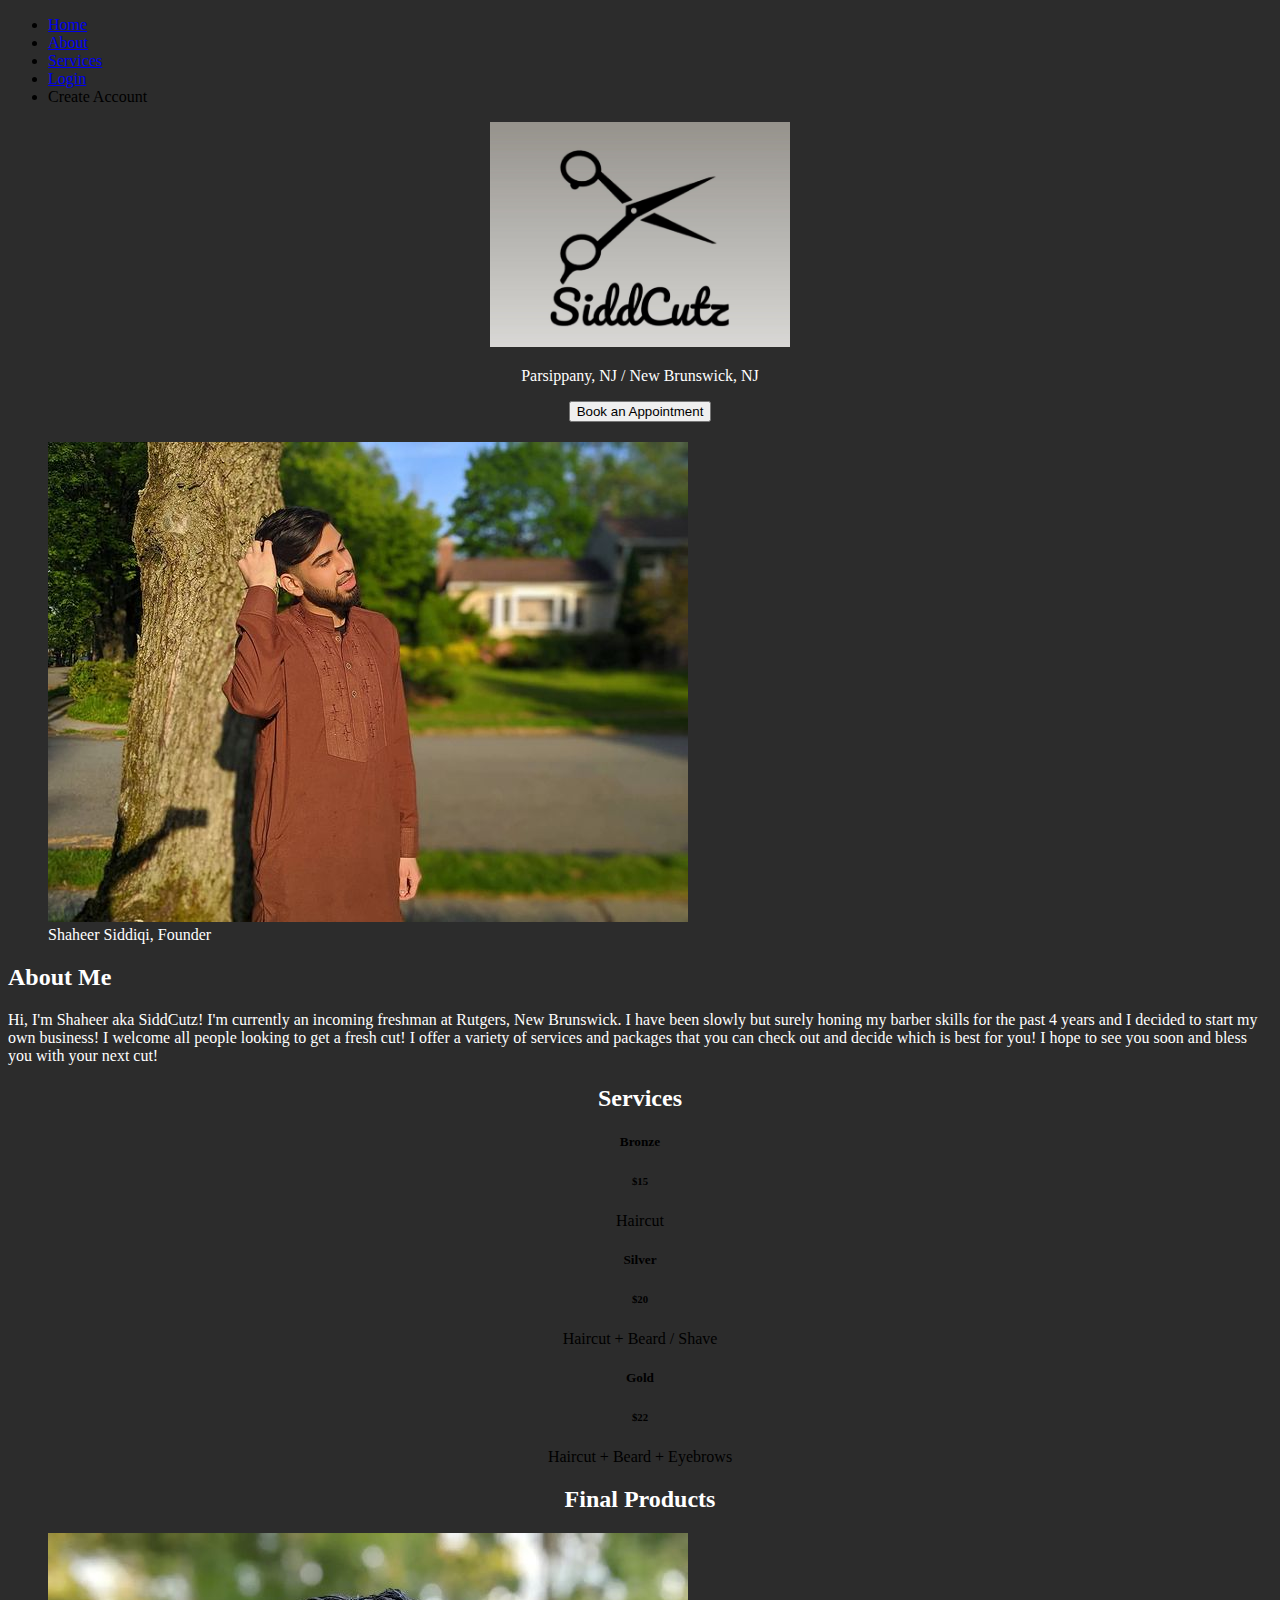
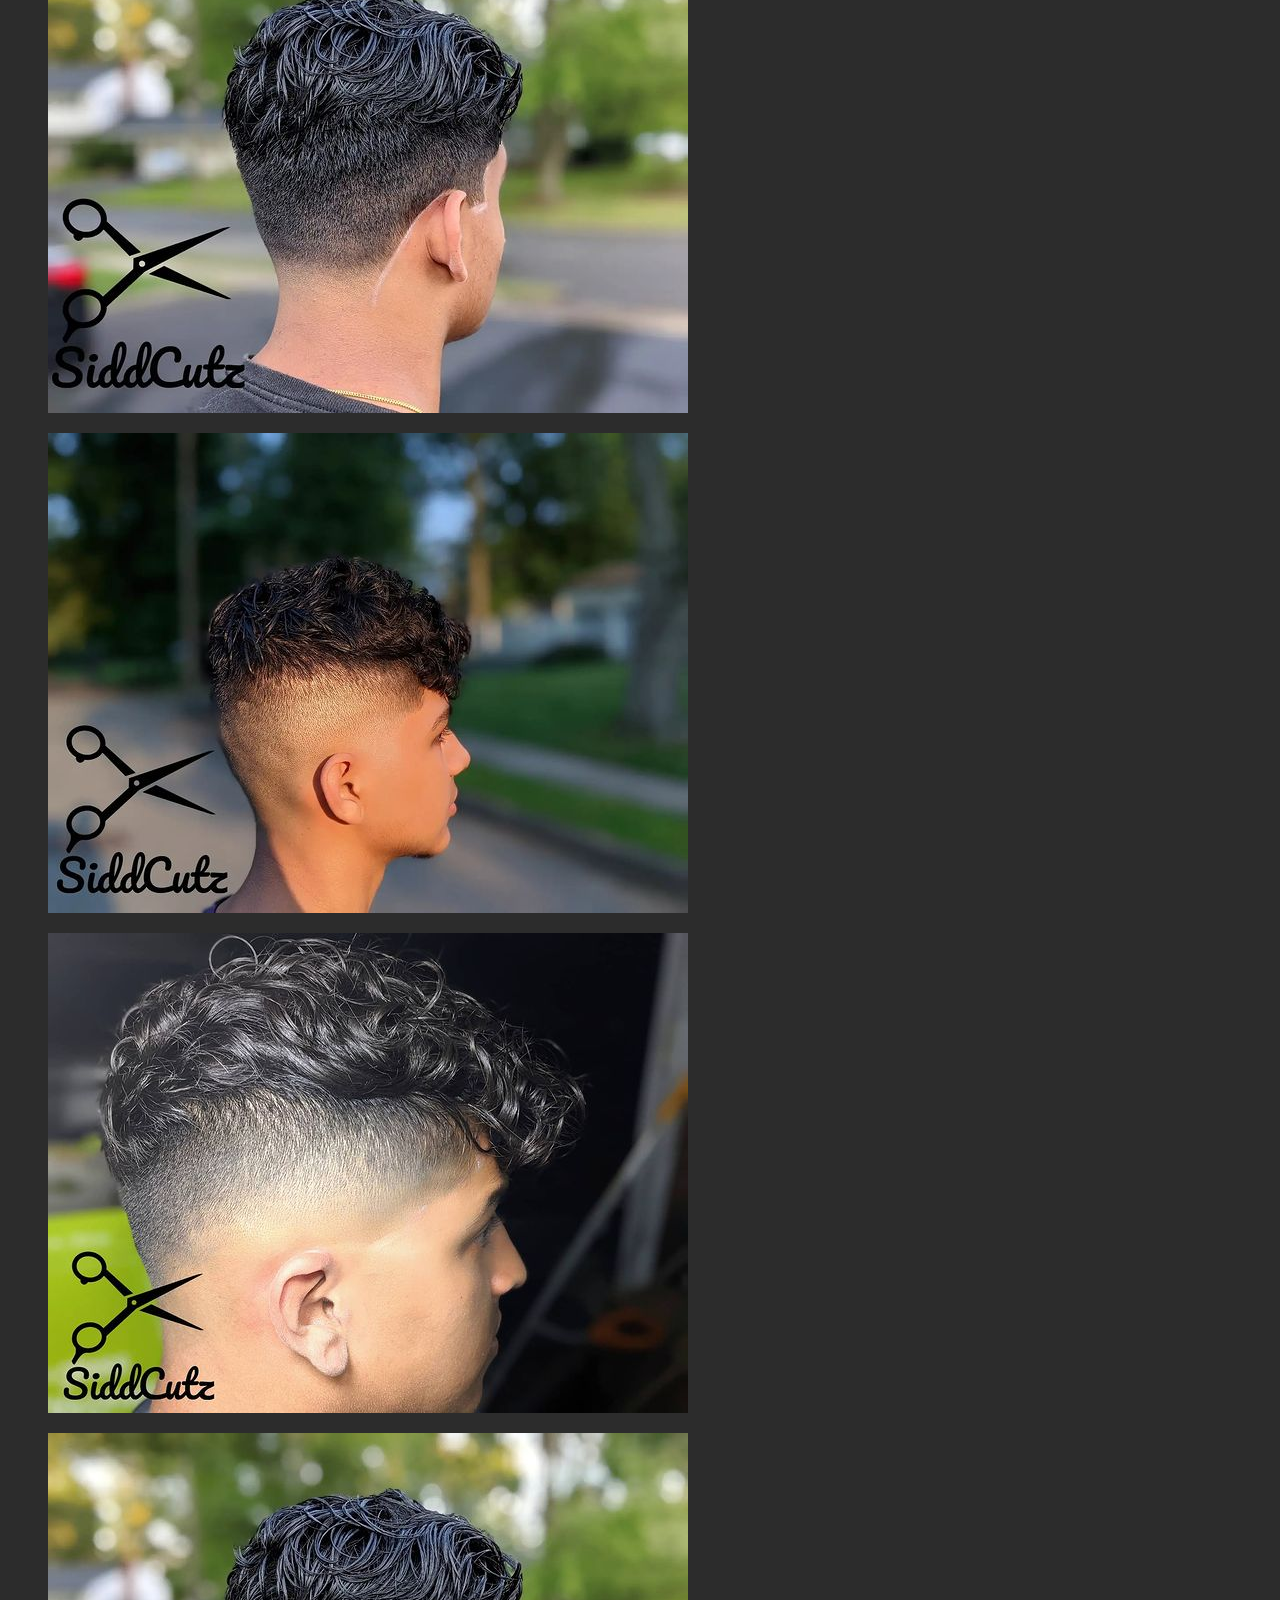
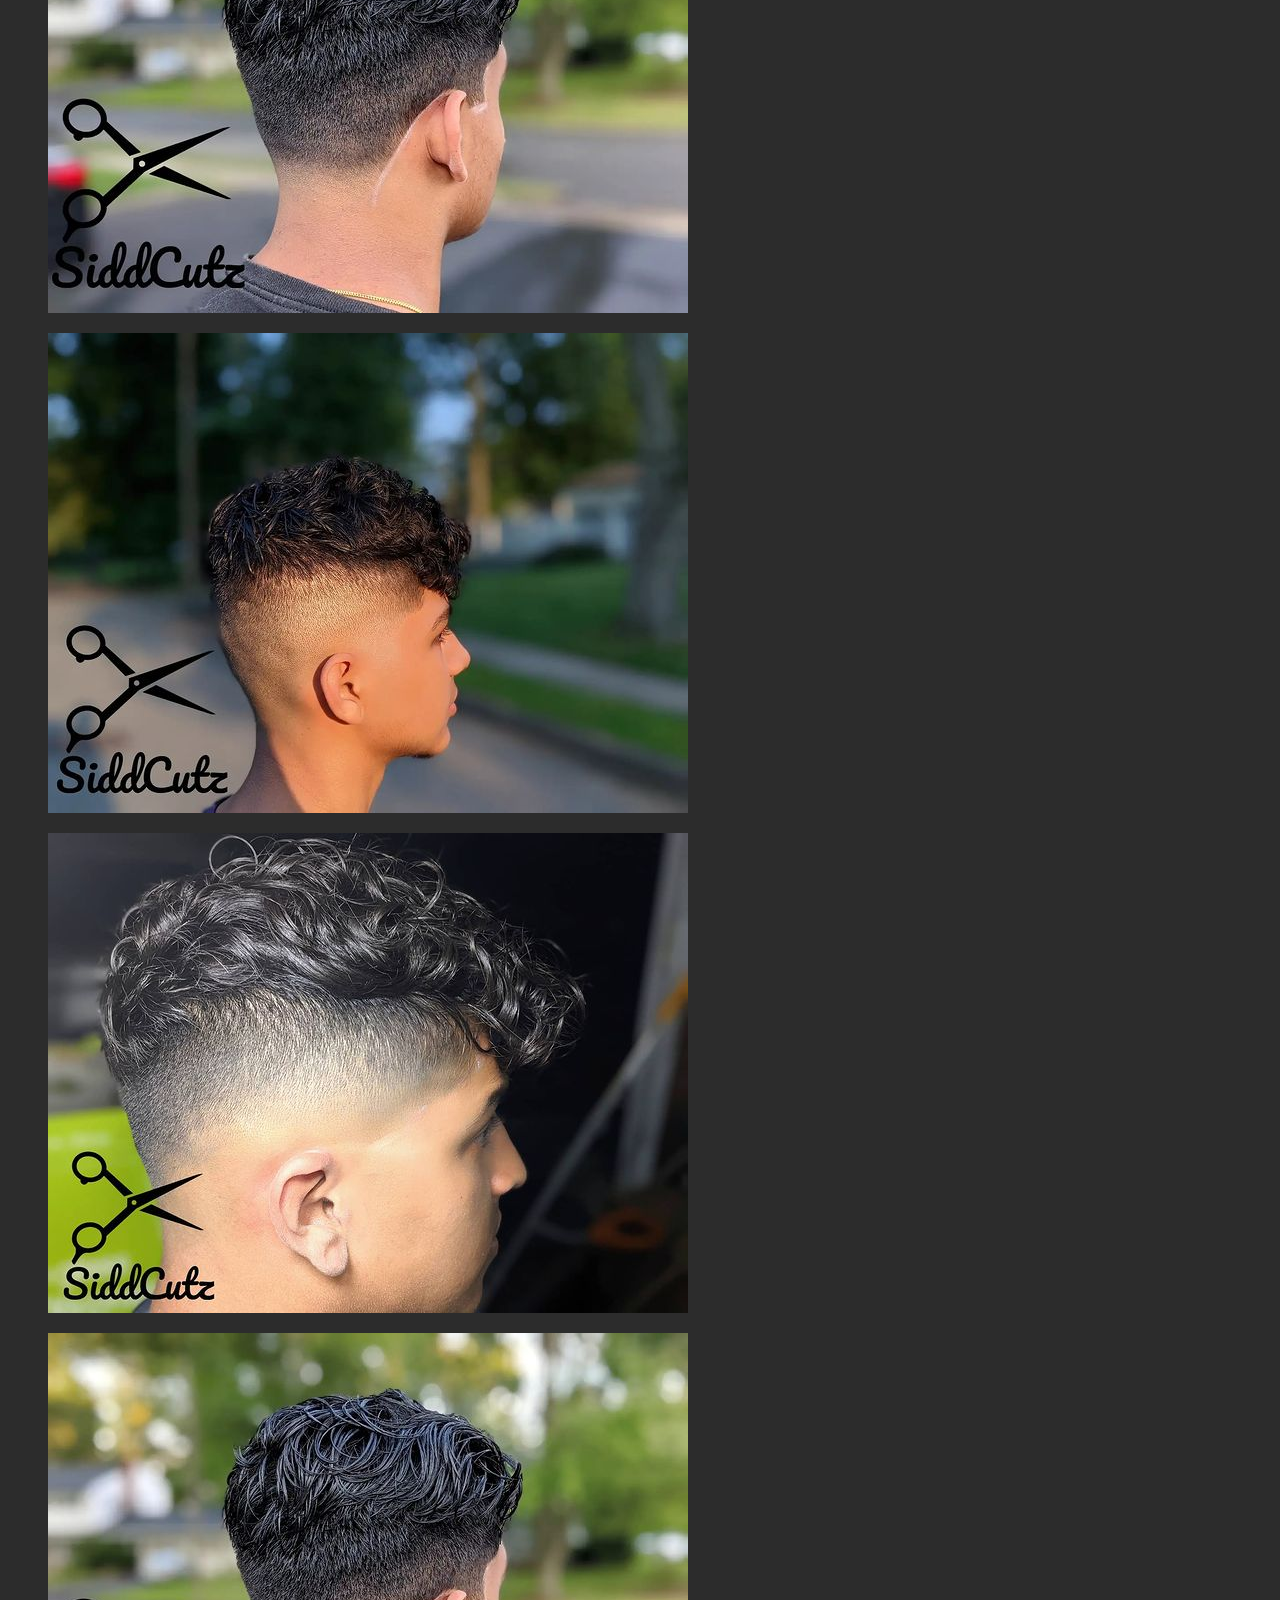
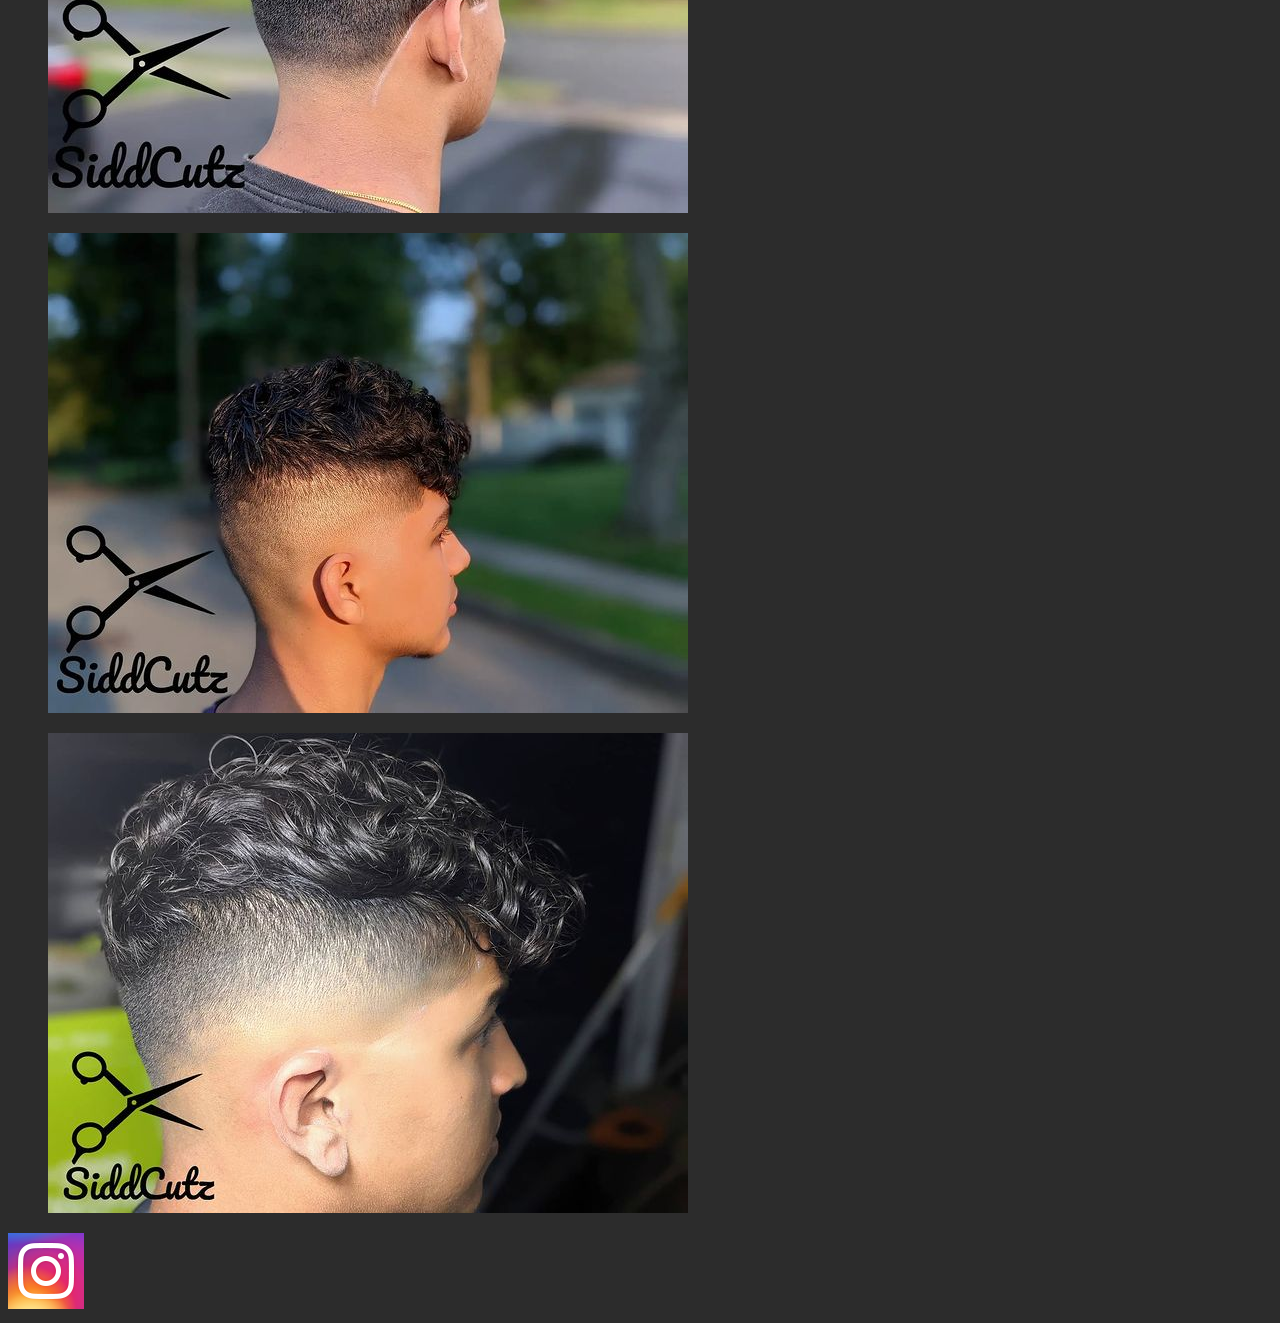
<file: index.html>
<!DOCTYPE html>
<html>

<head>
    <!-- <link rel="stylesheet" href="styles.css"> -->
    <link href="https://cdn.jsdelivr.net/npm/bootstrap@5.2.0/dist/css/bootstrap.min.css" rel="stylesheet"
        integrity="sha384-gH2yIJqKdNHPEq0n4Mqa/HGKIhSkIHeL5AyhkYV8i59U5AR6csBvApHHNl/vI1Bx" crossorigin="anonymous">
    <meta charset="utf-8">
</head>

<body style="background-color: rgb(44, 44, 44);">

    <!-- Nav bar -->
    <ul class="nav justify-content-center">
        <li class="nav-item">
            <a class="nav-link active" href="index.html">Home</a>
        </li>
        <li class="nav-item">
            <a class="nav-link" href="#about">About</a>
        </li>
        <li class="nav-item">
            <a class="nav-link" href="#services">Services</a>
        </li>
        <li class="nav-item">
            <a class="nav-link" href="login.php">Login</a>
        </li>
        <li class="nav-item">
            <a class="nav-link disabled">Create Account</a>
        </li>
    </ul>

    <!-- Introduction -->
    <div style="text-align: center; margin-top: 10px; color: white;">
        <img src="imgs/SiddCutz2.jpeg" alt="SiddCutz" width="300">
        <p>
            Parsippany, NJ / New Brunswick, NJ
        </p>
        <button class="btn btn-danger" onclick="location.href = 'bookAptmt.php'">Book an Appointment</button>
    </div>

    <!-- About me - picture on the left and description on the right -->
    <div class="container text-center" id="about" style="margin-top: 20px; color: white;">
        <div class="row justify-content-center align-items-center">
            <div class="col-5">
                <figure class="figure">
                    <img src="imgs/shaheer.jpg" class="figure-img img-fluid rounded" alt="Shaheer">
                    <figcaption class="figure-caption">Shaheer Siddiqi, Founder</figcaption>
                </figure>
            </div>
            <div class="col-5" style="justify-content: center; align-items: center;">
                <h2 class="display-6">About Me</h2>
                <p class="lead mb-4">Hi, I'm Shaheer aka SiddCutz! I'm currently an incoming freshman at Rutgers,
                    New
                    Brunswick. I have
                    been
                    slowly but surely honing my barber skills for the past 4 years and I decided to start my own
                    business! I
                    welcome all people looking to get a fresh cut! I offer a variety of services and packages that you
                    can
                    check out and decide which is best for you! I hope to see you soon and bless you with your next cut!
                </p>
            </div>
        </div>
    </div>

    <!-- Services - Make a card for each one -->
    <div class="div" id="services" style="margin-top: 20px; text-align: center;">
        <h2 class="display-6" style="color: white">Services</h2>
        <div class="row justify-content-center align-items-wrap">
            <div class="col-3">
                <div class="card">
                    <div class="card-body">
                        <h5 class="card-title">Bronze</h5>
                        <h6 class="card-subtitle mb-2 text-muted">$15</h6>
                        <p class="card-text">Haircut</p>
                    </div>
                </div>
            </div>
            <div class="col-3">
                <div class="card">
                    <div class="card-body">
                        <h5 class="card-title">Silver</h5>
                        <h6 class="card-subtitle mb-2 text-muted">$20</h6>
                        <p class="card-text">Haircut + Beard / Shave</p>
                    </div>
                </div>
            </div>
            <div class="col-3">
                <div class="card">
                    <div class="card-body">
                        <h5 class="card-title">Gold</h5>
                        <h6 class="card-subtitle mb-2 text-muted">$22</h6>
                        <p class="card-text">Haircut + Beard + Eyebrows</p>
                    </div>
                </div>
            </div>
        </div>
    </div>

    <!-- Media - show pictures + link social media -->
    <div class="div">
        <h2 class="display-6" style="margin-top: 20px; color: white; text-align: center;">Final Products</h2>
        <div class="row justify-content-center align-items-center">

            <div class="col-3">
                <figure class="figure"><img src="imgs/hc1.jpg" class="figure-img img-fluid rounded" alt="Haircut 1">
                </figure>
            </div>
            <div class="col-3">
                <figure class="figure"><img src="imgs/hc2.jpg" class="figure-img img-fluid rounded" alt="Haircut 2">
                </figure>
            </div>
            <div class="col-3">
                <figure class="figure"><img src="imgs/hc3.jpg" class="figure-img img-fluid rounded" alt="Haircut 3">
                </figure>
            </div>
        </div>
        <div class="row justify-content-center align-items-center">
            <div class="col-3">
                <figure class="figure"><img src="imgs/hc1.jpg" class="figure-img img-fluid rounded" alt="Haircut 1">
                </figure>
            </div>
            <div class="col-3">
                <figure class="figure"><img src="imgs/hc2.jpg" class="figure-img img-fluid rounded" alt="Haircut 2">
                </figure>
            </div>
            <div class="col-3">
                <figure class="figure"><img src="imgs/hc3.jpg" class="figure-img img-fluid rounded" alt="Haircut 3">
                </figure>
            </div>
        </div>
        <div class="row justify-content-center align-items-center">
            <div class="col-3">
                <figure class="figure"><img src="imgs/hc1.jpg" class="figure-img img-fluid rounded" alt="Haircut 1">
                </figure>
            </div>
            <div class="col-3">
                <figure class="figure"><img src="imgs/hc2.jpg" class="figure-img img-fluid rounded" alt="Haircut 2">
                </figure>
            </div>
            <div class="col-3">
                <figure class="figure"><img src="imgs/hc3.jpg" class="figure-img img-fluid rounded" alt="Haircut 3">
                </figure>
            </div>
        </div>
        <div class="row justify-content-center">
            <div class="col-1" style="margin-top: 10px; margin-bottom: 10px;">
                <a href="https://www.instagram.com/siddcutz/"><img class="icon" src="imgs/ig.png"></a>
            </div>
        </div>

    </div>

</body>

</html>
</file>
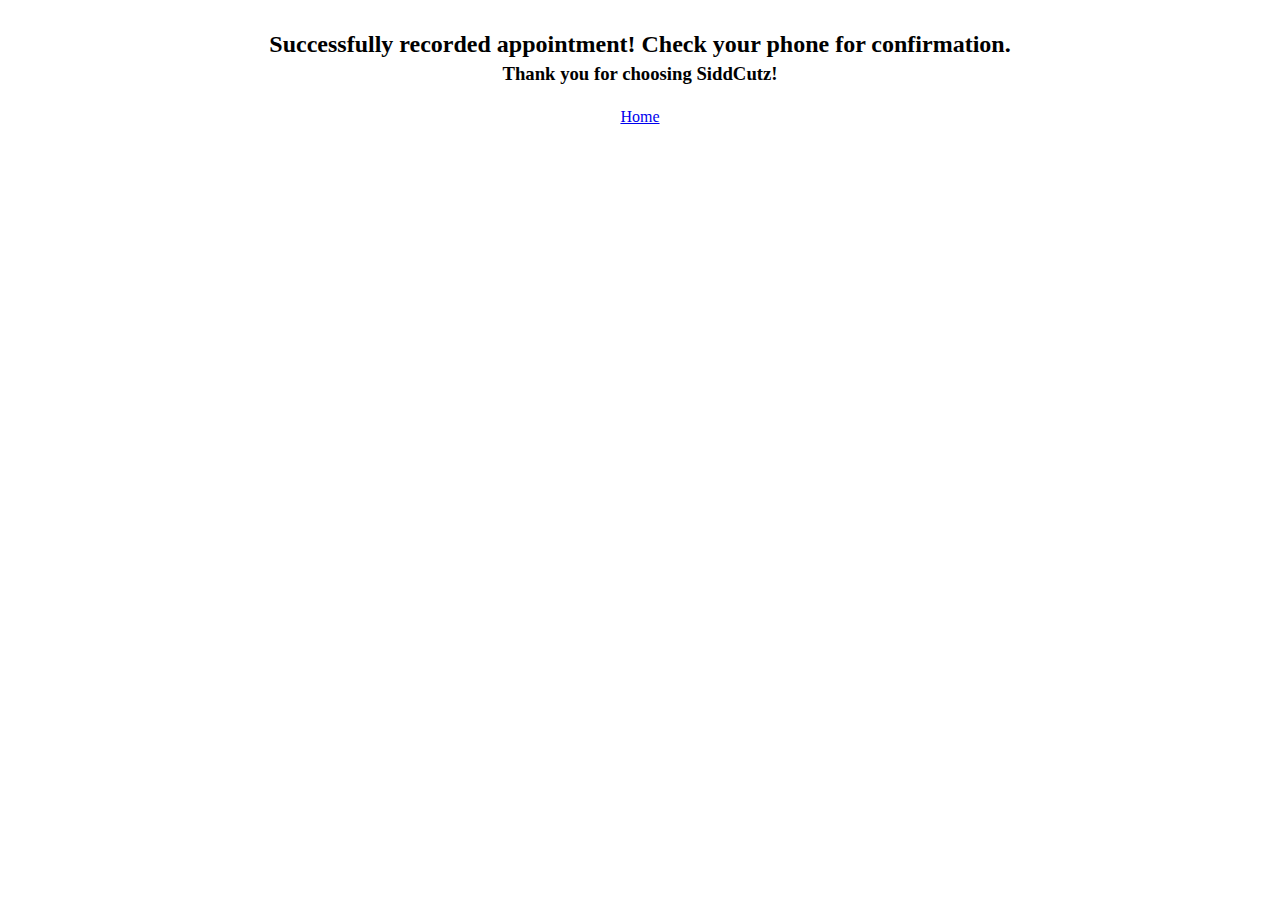
<file: confirmation.html>
<!DOCTYPE html>
<html>

<head>
    <link rel="stylesheet" href="styles.css">
    <meta charset="utf-8">
    <style>
        body {
            text-align: center;
        }
    </style>
</head>

<body>
    <br>
    <h2>Successfully recorded appointment! Check your phone for confirmation.</h2>
    <h3>Thank you for choosing SiddCutz!</h3>
    <br>
    <a href="index.html">Home</a>
</body>
</body>
</file>
<file: styles.css>
body {
    font-family: cursive;
    /* background-color: grey; */
}
h1, h2, h3, h4, p {
    text-align: center;
    margin-bottom: 5px;
    margin-top: 5px;
}
button {
    color: rgb(0, 0, 0);
    padding: 16px 32px;
    font-size: 16px;
    margin: 4px 2px;
    cursor: pointer;
    margin-top: 20px;
  }
h1 {
    font-size: 50px;
}
h4 {
    font-size: 30px;
}
.p-container {
  width: 800px;
  margin: auto;
  display: flex;
  flex-wrap: nowrap;
  font-size: 16px;
}
#container {
    /* display: inline-flex;
    flex-direction: row;
    width: 100%; */
    justify-content: center;
    display: flex;
    flex-wrap: wrap;
}
#container > div {
    width: 250px;
    background-color: rgb(243, 243, 243);
    border: 2px black;
    margin: 3px;
  }
.topnav {
    background-color: #333;
    overflow: hidden;
}

/* Style the links inside the navigation bar */
.topnav a {
  float: left;
  color: #f2f2f2;
  text-align: center;
  padding: 14px 16px;
  text-decoration: none;
  font-size: 17px;
}

/* Change the color of links on hover */
.topnav a:hover {
  background-color: #ddd;
  color: black;
}

/* Add a color to the active/current link */
.topnav a.active {
  background-color: #cc0303;
  color: white;
}

/* Right-aligned section inside the top navigation */
.topnav-right {
  float: right;
}

.icon {
  border-radius: 50%;
}
</file>
